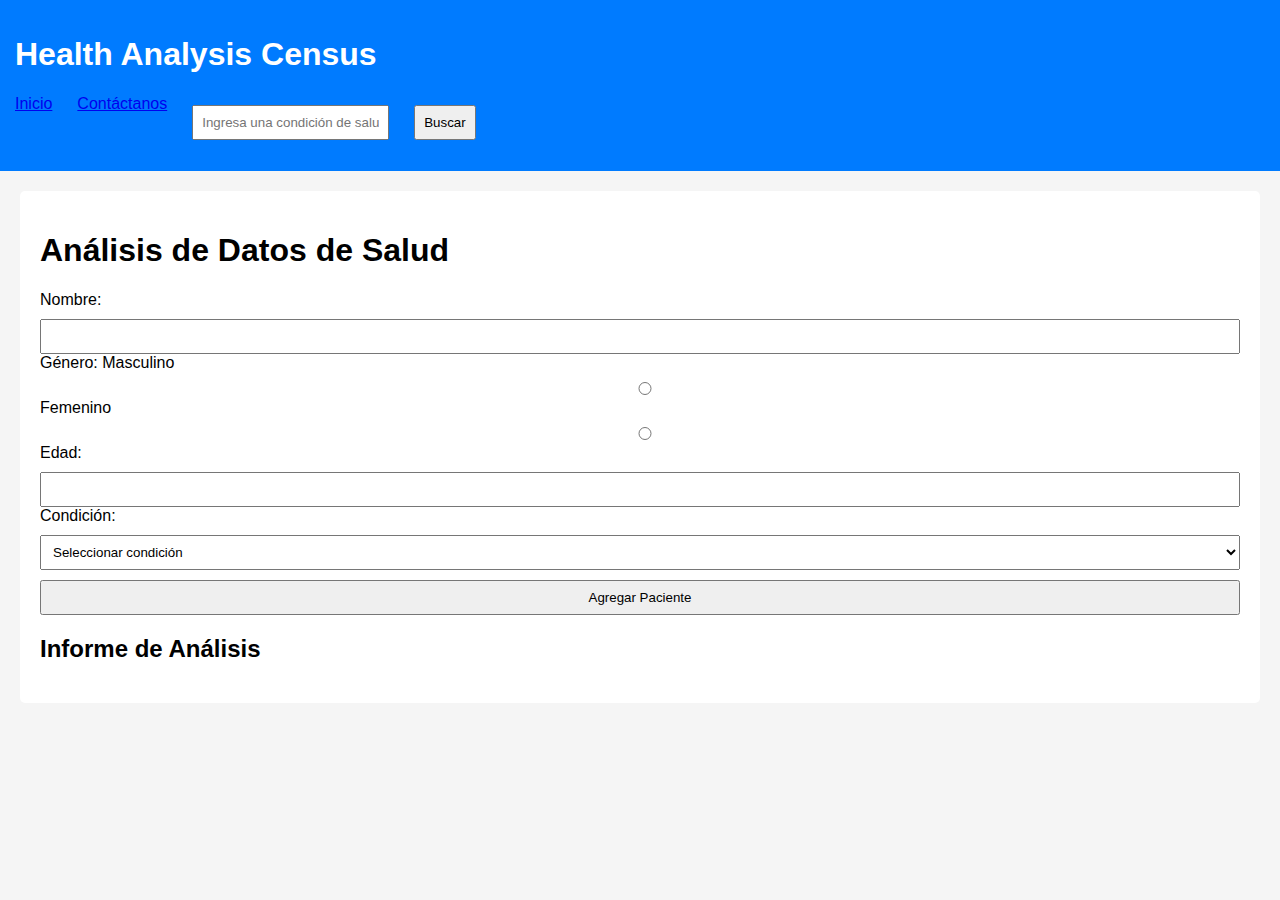
<file: index.html>
<!DOCTYPE html>
<html lang="en">
<head>
  <meta charset="UTF-8">
  <title>Health Analysis Data</title>
  <link rel="stylesheet" href="./health_analysis.css">
</head>
<body>
  <nav><h1>Health Analysis Census</h1>
    <ul>
      <li><a href="./index.html" id="home">Inicio </a></li>
      <li><a href="./health_contact.html" id="contact">Contáctanos </a></li>
      <li><input type="text" id="conditionInput" placeholder="Ingresa una condición de salud"></li>
      <li><button id='btnSearch'>Buscar</button></li>
    </ul>
  </nav>
  <div class="container">
    <div class="analysisForm">
      <h1>Análisis de Datos de Salud</h1>
      <div>
        <label for="name">Nombre:</label>
        <input type="text" id="name">
      </div>
      <div>
        <label>Género:</label>
        <label for="male">Masculino</label>
        <input type="radio" name="gender" id="male" value="Male">
        <label for="female">Femenino</label>
        <input type="radio" name="gender" id="female" value="Female">
      </div>
      <div>
        <label for="age">Edad:</label>
        <input type="number" id="age">
      </div>
      <div>
        <label for="condition">Condición:</label>
        <select id="condition">
          <option value="">Seleccionar condición</option>
          <option value="Diabetes">Diabetes</option>
          <option value="Thyroid">Tiroides</option>
          <option value="High Blood Pressure">Presión Arterial Alta</option>
        </select>
      </div>
      <button id="addPatient">Agregar Paciente</button>
      <h2>Informe de Análisis</h2>
      <div id="report"></div>
    </div>
    <div class="searchCondition">
      <div id="result"></div>
    </div>
  </div>
  <script src="./health_analysis.js"></script>
</body>
</html>
</file>
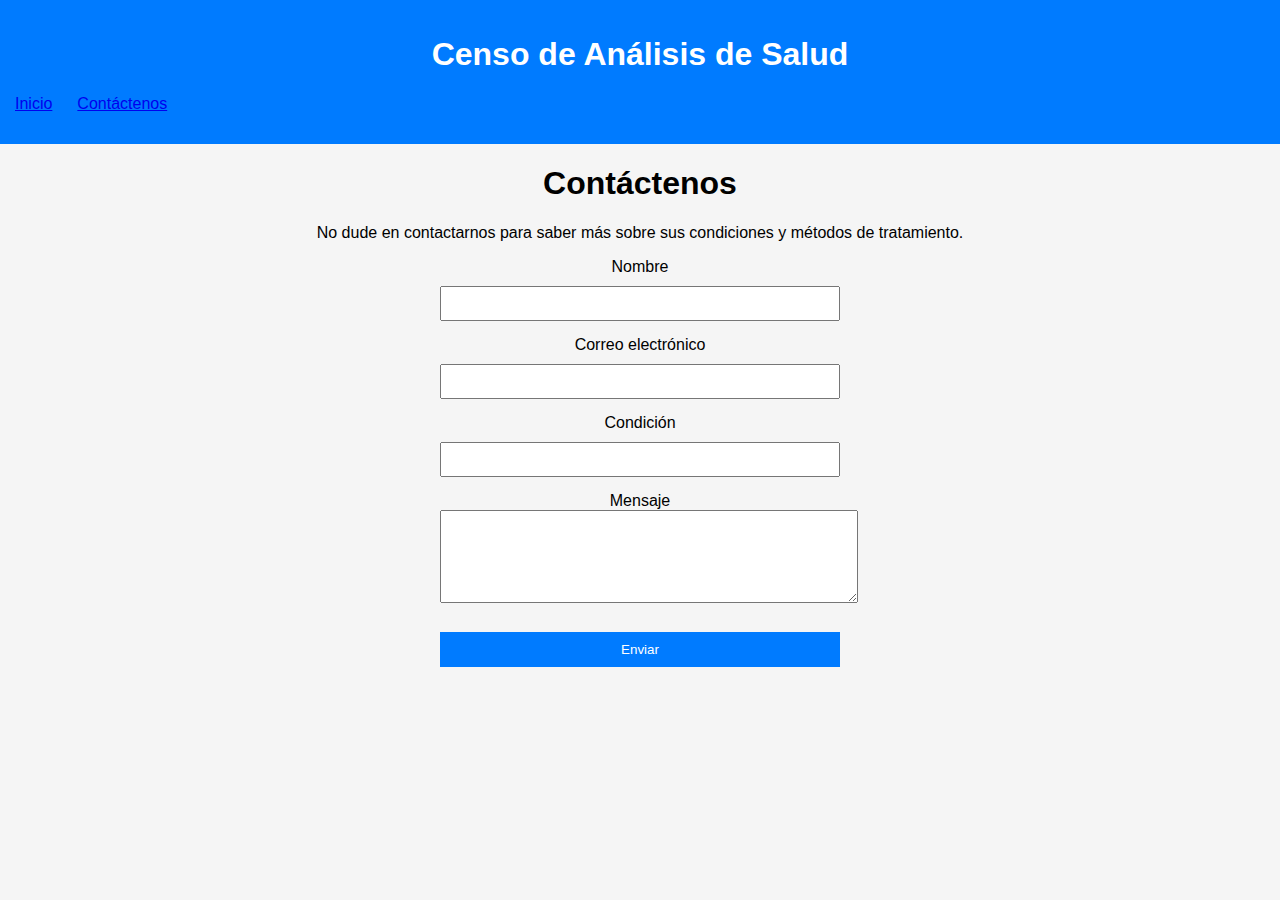
<file: health_contact.html>
<!DOCTYPE html>
<html lang="es">
<head>
  <meta charset="UTF-8">
  <title>Contáctenos</title>
  <link rel="stylesheet" href="./health_analysis.css">
  <style>
    body {
      text-align: center;
    }
    #contactForm {
      max-width: 400px;
      margin: 0 auto;
    }
    #contactForm input,
    #contactForm textarea {
      width: 100%;
      margin-bottom: 15px;
      padding: 8px;
    }
    #contactForm button {
      padding: 10px 20px;
      background-color: #007bff;
      color: white;
      border: none;
      cursor: pointer;
    }
    #contactForm button:hover {
      background-color: #0056b3;
    }
  </style>
</head>
<body>
  <nav><h1>Censo de Análisis de Salud</h1>
    <ul>
      <li><a href="./index.html" id="home">Inicio</a></li>
      <li><a href="./health_contact.html" id="contact">Contáctenos</a></li>
    </ul>
  </nav>
  <h1>Contáctenos</h1>
  <p>No dude en contactarnos para saber más sobre sus condiciones y métodos de tratamiento.</p>
  <form id="contactForm">
    <div>
      <label for="name">Nombre</label>
      <input type="text" id="name" name="name" required>
    </div>
    <div>
      <label for="email">Correo electrónico</label>
      <input type="email" id="email" name="email" required>
    </div>
    <div>
      <label for="condition">Condición</label>
      <input type="text" id="condition" name="condition" required>
    </div>
    <div>
      <label for="message">Mensaje</label>
      <textarea id="message" name="message" rows="5" required></textarea>
    </div>
    <button type="submit" onclick="thankyou()">Enviar</button>
  </form>
  <script>
    function thankyou() {
      alert('¡Gracias por contactarnos!');
    }
  </script>
</body>
</html>
</file>
<file: health_analysis.css>
body {
  font-family: Arial, sans-serif;
  background-color: #f5f5f5;
  margin: 0;
  padding: 0;
}

nav {
  background-color: #007bff;
  color: white;
  padding: 15px;
}

nav ul {
  list-style-type: none;
  display: flex;
  gap: 15px;
  padding: 0;
}

nav ul li {
  margin-right: 10px;
}

.container {
  padding: 20px;
}

.analysisForm {
  background-color: white;
  padding: 20px;
  border-radius: 5px;
  margin-bottom: 30px;
}

input, select, button {
  margin-top: 10px;
  padding: 8px;
  width: 100%;
  box-sizing: border-box;
}
</file>
